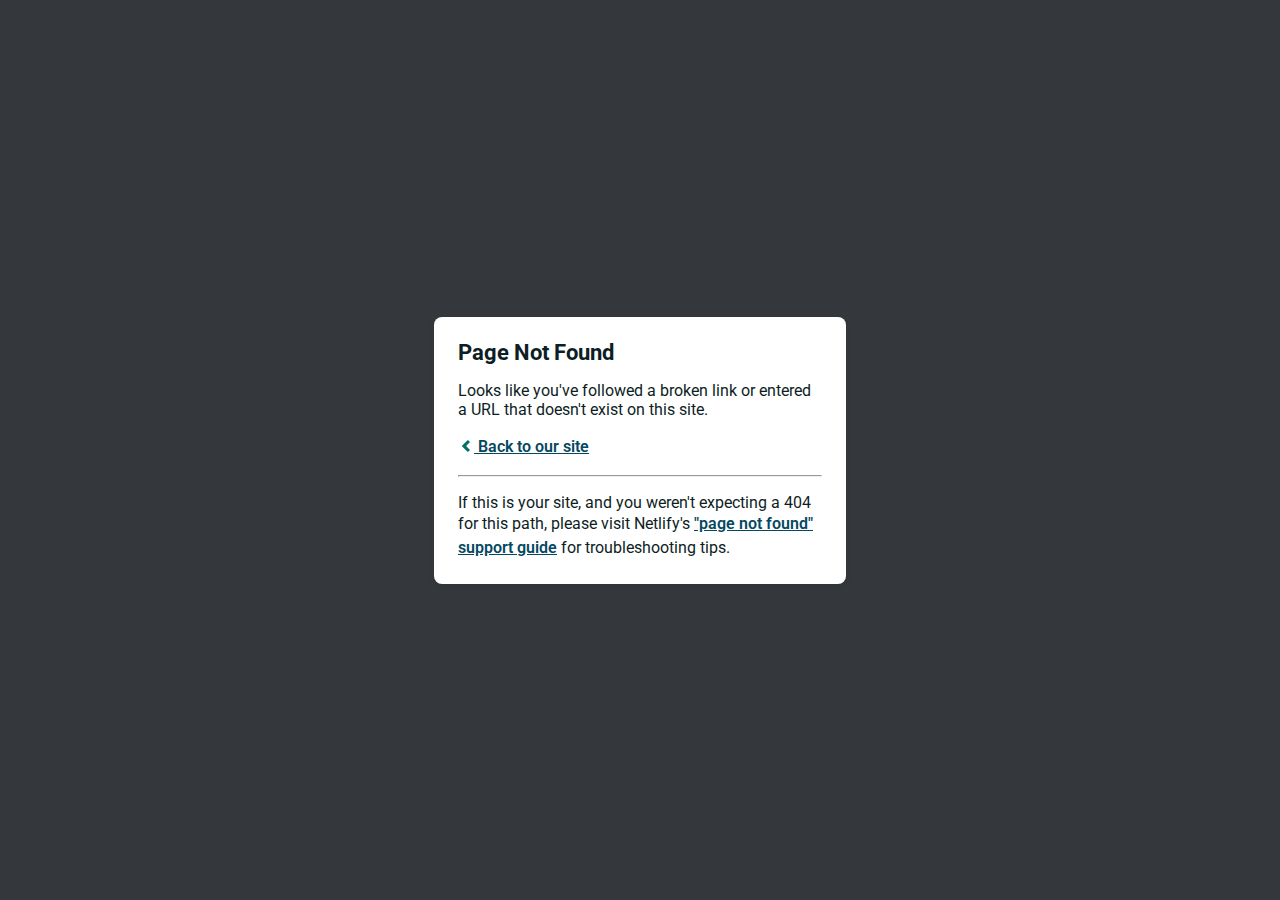
<file: static/css/owl.video.play.html>
<!DOCTYPE html>
<html>
  <head>
    <meta charset="utf-8">
    <meta name="viewport" content="width=device-width, initial-scale=1.0, maximum-scale=1.0, user-scalable=no">

    <title>Page Not Found</title>
    <link href='https://fonts.googleapis.com/css?family=Roboto:400,700&subset=latin,latin-ext' rel='stylesheet' type='text/css'>
    <style>
    body {
      font-family: -apple-system, BlinkMacSystemFont, "Segoe UI", Roboto, Helvetica, Arial, sans-serif, "Apple Color Emoji", "Segoe UI Emoji", "Segoe UI Symbol";
      background: rgb(52, 56, 60);
      color: white;
      overflow: hidden;
      margin: 0;
      padding: 0;
    }

    h1 {
      margin: 0;
      font-size: 22px;
      line-height: 24px;
    }

    .main {
      position: relative;
      display: flex;
      flex-direction: column;
      align-items: center;
      justify-content: center;
      height: 100vh;
      width: 100vw;
    }

    .card {
      position: relative;
      display: flex;
      flex-direction: column;
      width: 75%;
      max-width: 364px;
      padding: 24px;
      background: white;
      color: rgb(14, 30, 37);
      border-radius: 8px;
      box-shadow: 0 2px 4px 0 rgba(14, 30, 37, .16);
    }

    a {
      margin: 0;
      font-weight: 600;
      line-height: 24px;
      color: #054861;
    }

    a svg {
      position: relative;
      top: 2px;
    }

    a:hover,
    a:focus {
      text-decoration: none;
    }

    a:hover svg path{
      fill: #007067;
    }

    p:last-of-type {
      margin-bottom: 0;
    }

    </style>
  </head>
  <body>
    <div class="main">
      <div class="card">
        <div class="header">
          <h1>Page Not Found</h1>
        </div>
        <div class="body">
          <p>Looks like you've followed a broken link or entered a URL that doesn't exist on this site.</p>
          <p>
            <a id="back-link" href="/">
              <svg xmlns="http://www.w3.org/2000/svg" width="16" height="16" viewBox="0 0 16 16">
                <path fill="#007067" d="M11.9998836,4.09370803 L8.55809517,7.43294953 C8.23531459,7.74611298 8.23531459,8.25388736 8.55809517,8.56693769 L12,11.9062921 L9.84187871,14 L4.24208544,8.56693751 C3.91930485,8.25388719 3.91930485,7.74611281 4.24208544,7.43294936 L9.84199531,2 L11.9998836,4.09370803 Z"/>
              </svg>
              Back to our site
             </a>
          </p>
          <hr><p>If this is your site, and you weren't expecting a 404 for this path, please visit Netlify's <a href="https://answers.netlify.com/t/support-guide-i-ve-deployed-my-site-but-i-still-see-page-not-found/125?utm_source=404page&utm_campaign=community_tracking">"page not found" support guide</a> for troubleshooting tips.
          </p>
        </div>
      </div>
    </div>
    <script>
      (function() {
        if (document.referrer && document.location.host && document.referrer.match(new RegExp("^https?://" + document.location.host))) {
          document.getElementById("back-link").setAttribute("href", document.referrer);
        }
      })();
    </script>
  </body>
</html>
</file>
